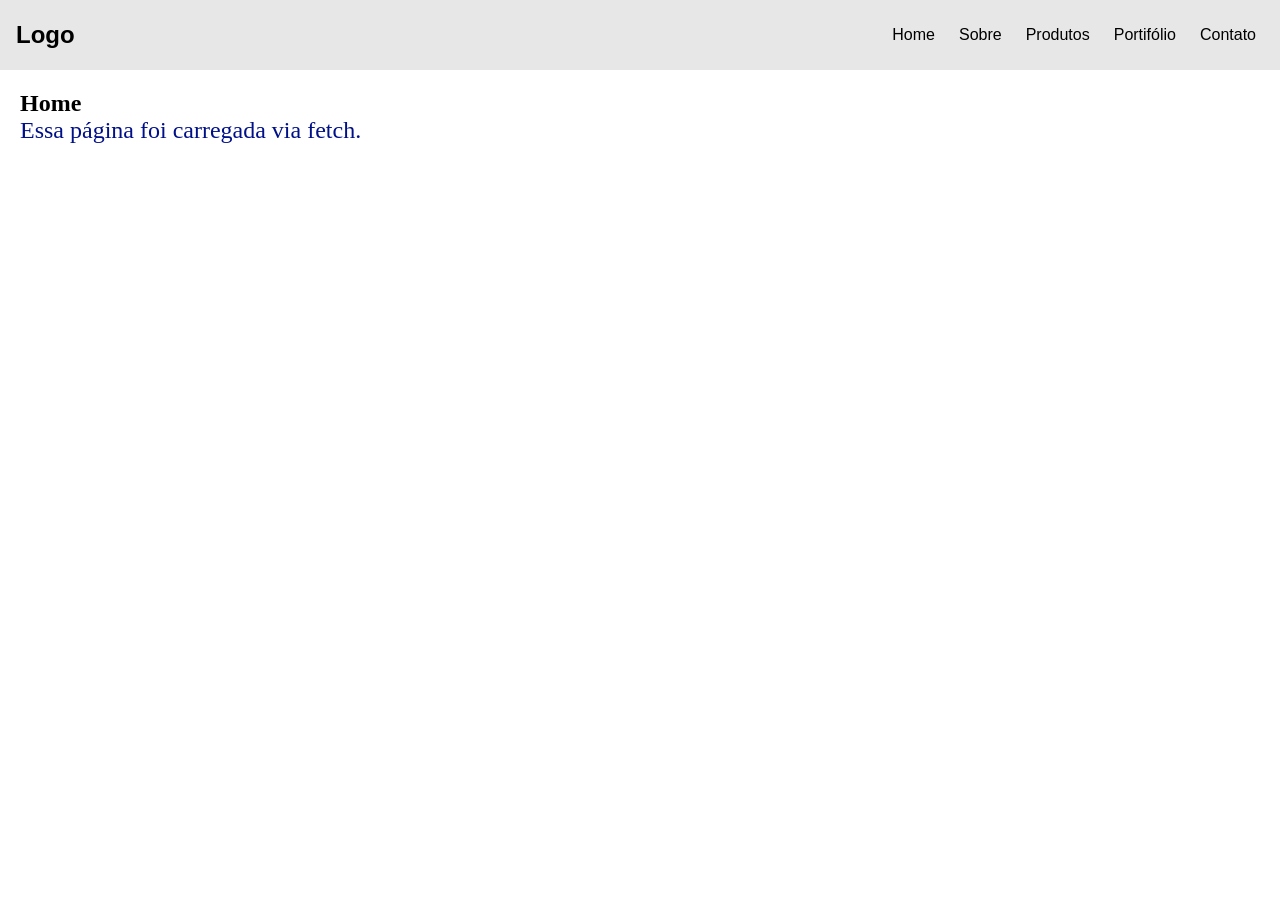
<file: index.html>
<!DOCTYPE html>
<html lang="pt-br">
<head>
    <meta charset="UTF-8">
    <meta name="viewport" content="width=device-width, initial-scale=1.0">

    <title>SPA com Fetch</title>

    <!--Css Global-->
    <link rel="stylesheet" href="./assets/global.css">

    <!--Css menu-->
    <link rel="stylesheet" href="./assets/menu.css">

</head>
<body>
    <!--Menu injetado JS-->
    <div data-componente="menu"></div>

    <!--Area que as paginas vao carregar -->
    <main data-conteudo></main>


<script type="module" src="./js/main.js"></script>
</body>
</html>
</file>
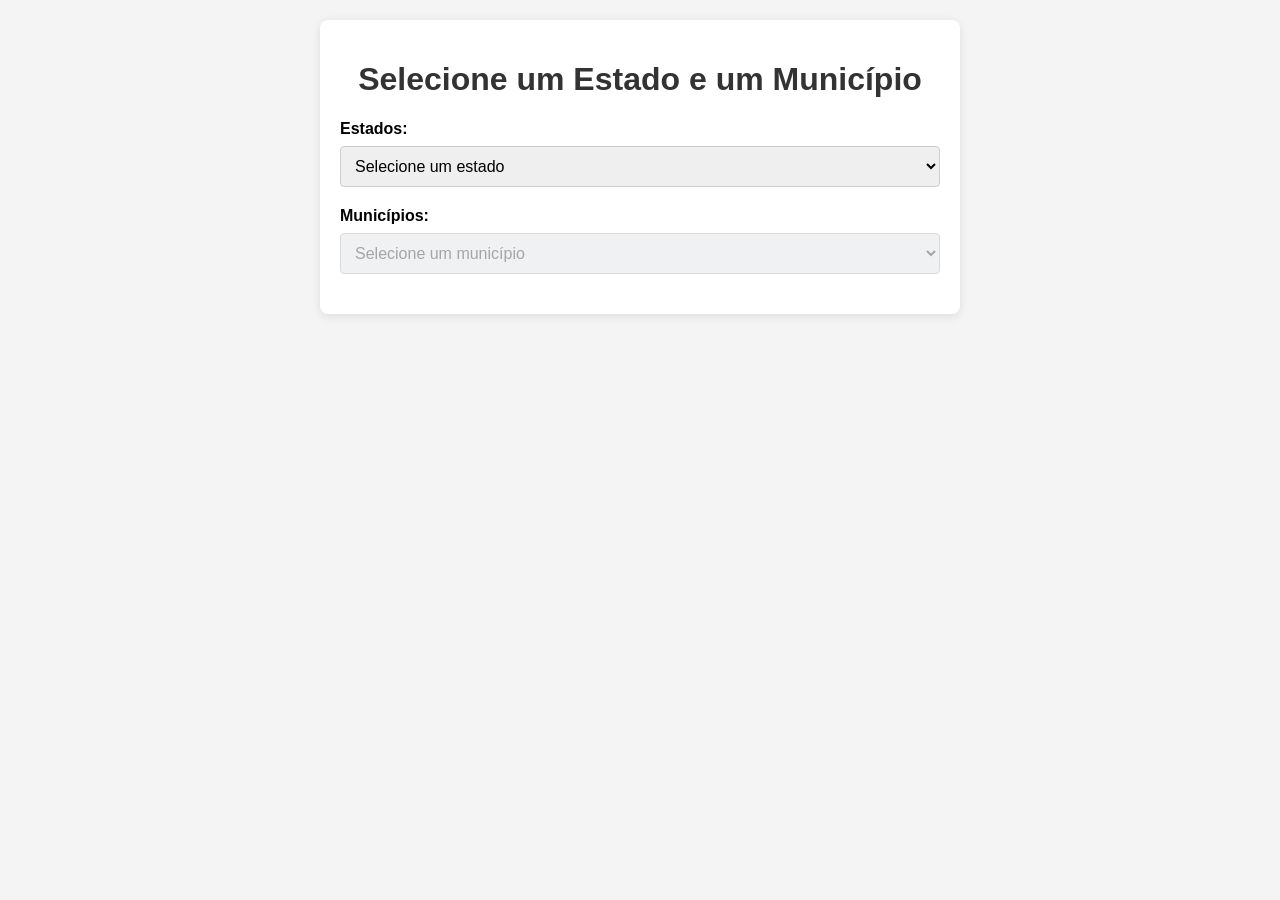
<file: buscar-estados/estados.html>
<!DOCTYPE html>
<html lang="pt-BR">
<head>
    <meta charset="UTF-8">
    <meta name="viewport" content="width=device-width, initial-scale=1.0">
    <title>Seleção de Estados e Municípios</title>
    <link rel="stylesheet" href="styles.css">
</head>
<body>
    <div class="container">
        <h1>Selecione um Estado e um Município</h1>
        <div class="select-container">
            <label for="estados">Estados:</label>
            <select id="estados">
                <option value="">Selecione um estado</option>
                <option value="AC">Acre</option>
                <option value="AL">Alagoas</option>
                <option value="AP">Amapá</option>
                <option value="AM">Amazonas</option>
                <option value="BA">Bahia</option>
                <option value="CE">Ceará</option>
                <option value="DF">Distrito Federal</option>
                <option value="ES">Espírito Santo</option>
                <option value="GO">Goiás</option>
                <option value="MA">Maranhão</option>
                <option value="MT">Mato Grosso</option>
                <option value="MS">Mato Grosso do Sul</option>
                <option value="MG">Minas Gerais</option>
                <option value="PA">Pará</option>
                <option value="PB">Paraíba</option>
                <option value="PR">Paraná</option>
                <option value="PE">Pernambuco</option>
                <option value="PI">Piauí</option>
                <option value="RJ">Rio de Janeiro</option>
                <option value="RN">Rio Grande do Norte</option>
                <option value="RS">Rio Grande do Sul</option>
                <option value="RO">Rondônia</option>
                <option value="RR">Roraima</option>
                <option value="SC">Santa Catarina</option>
                <option value="SP">São Paulo</option>
                <option value="SE">Sergipe</option>
                <option value="TO">Tocantins</option>
            </select>
        </div>
        <div class="select-container">
            <label for="municipios">Municípios:</label>
            <select id="municipios" disabled>
                <option value="">Selecione um município</option>
            </select>
        </div>
    </div>

    <script src="script.js"></script>
</body>
</html>
</file>
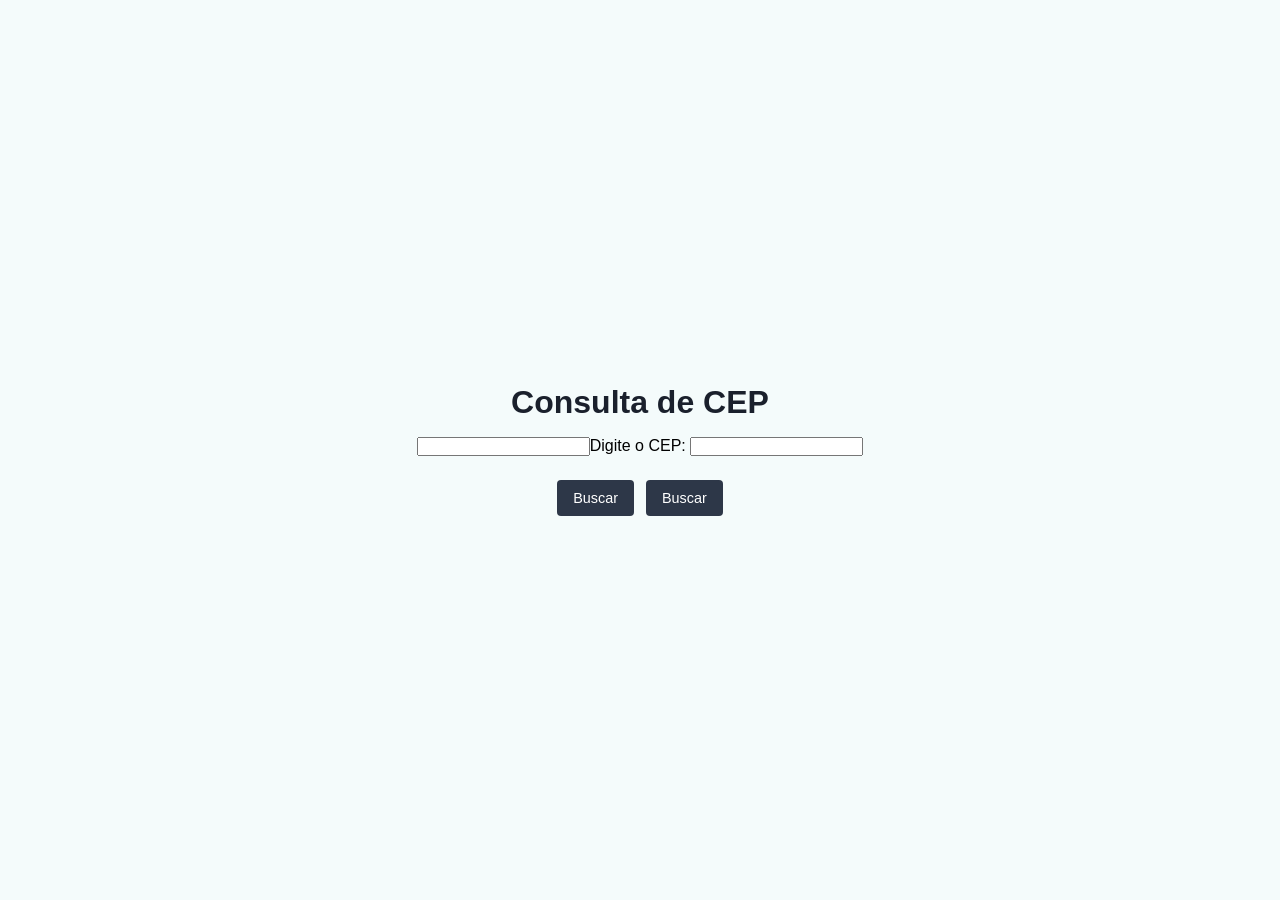
<file: test/cap/cep.html>
<!DOCTYPE html>
<html lang="pt-BR">
<head>
    <meta charset="UTF-8">
    <meta name="viewport" content="width=device-width, initial-scale=1.0">
    <title>Consulta de CEP</title>
    <style>
        * {
            margin: 0;
            padding: 0;
            box-sizing: border-box;
        }

        body {
            font-family: -apple-system, BlinkMacSystemFont, "Segoe UI", Roboto, "Helvetica Neue", Arial, sans-serif;
            background-color: #f4fbfb; /* Tom suave de fundo semelhante ao da imagem */
            height: 100vh;
            display: flex;
            justify-content: center;
            align-items: center;
        }

        .container {
            text-align: center;
            display: flex;
            flex-direction: column;
            align-items: center;
            gap: 16px;
            padding: 20px;
        }

        h1 {
            font-size: 2rem;
            color: #1a202c;
            font-weight: 700;
        }

        .input-group {
            margin-bottom: 8px;
        }

        input[type="text"] {
            width: 220px;
            padding: 10px;
            font-size: 1rem;
            text-align: center;
            border: 1px solid #a0aec0;
            border-radius: 4px;
            outline: none;
            color: #2d3748;
        }

        input[type="text"]:focus {
            border-color: #4a5568;
        }

        .buttons {
            display: flex;
            gap: 12px;
        }

        .btn_1 {
            background-color: #2d3748; /* Cor escura do botão */
            color: #ffffff;
            border: none;
            padding: 10px 16px;
            font-size: 0.9rem;
            font-weight: 500;
            border-radius: 4px;
            cursor: pointer;
            transition: background-color 0.2s ease, transform 0.1s ease;
        }

        .btn_2 {
            background-color: #2d3748; /* Cor escura do botão */
            color: #ffffff;
            border: none;
            padding: 10px 16px;
            font-size: 0.9rem;
            font-weight: 500;
            border-radius: 4px;
            cursor: pointer;
            transition: background-color 0.2s ease, transform 0.1s ease;
        }


        .btn:hover {
            background-color: #4a5568;
        }

        .btn:active {
            transform: scale(0.98);
        }
    </style>
</head>
<body>

    <div class="container">
        <h1>Consulta de CEP</h1>
        <div class="input-group">
        <input class="input_cep">Digite o CEP: <input>
        </div>
        <div class="buttons">
            <button class="btn_1">Buscar </button>
            <button class="btn_2">Buscar </button>
        </div>
    </div>

</body>

<script>
const btn_1 = document.querySelector ('.btn_1')
const btn_2 = document.querySelector ('.btn_2')

consulta 

.then((resposta) => {

        if(!response.ok){
            throw new Error ('Erro na Requisição.')
        }
        return response.json()
        
    }) 
    .then((dados) => {

        if (dados.erro){
            throw new Error ('CEP invalido ou não encontrado.')
        }
        console.log (dados)

    })  
    .catch((error) => {
        console.warn(erro.message)

    });

const input = document.querySelector('.input_cep');

const url = `https://viacep.com.br/ws/{input}/json/`;


async function buscarDados() {
    try  {
        console.log("Buscando...");
        
        
        const resposta = await fetch(url);
        
        if (!resposta.ok) {
            throw new Error("Erro de conexão com o servidor.");
        }

        
        const dados = await resposta.json();

        if (dados.erro) {
            throw new Error("CEP não encontrado.");
        };
        }catch(erro){
            console.log(erro)
        };
    };




    async function cep(){
        let mensagem = await consulta;
        console.log (mensagem)
        let data = await mensagem.json();
        console.log(data);

    };

    cep();



</script>
</html>
</file>
<file: assets/global.css>
/** Reset */
*, *::before, *::after {
  margin: 0;
  padding: 0;
  box-sizing: border-box;
}

/** Variáveis */
:root {
  --cor-bg: #e7e7e7;
  --cor-text: #001088;
  --cor-primary: #000;
  --cor-bg-hover: rgba(0, 0, 0, 0.05);
}

/** Links padrão */
a {
  color: var(--cor-primary);
  text-decoration: none;
  font-family: sans-serif;
}

a:hover {
  background: var(--cor-bg-hover);
}

/** Conteúdo SPA */
[data-conteudo] {
  padding: 20px;
}

.pagina p {
  color: var(--cor-text);
  font-size: 24px;
}
</file>
<file: assets/menu.css>
.cabecalho {
  height: 70px;
  padding: 1rem;
  display: flex;
  align-items: center;
  justify-content: space-between;
  background: var(--cor-bg);
}

.cabecalho__logo {
  font-size: 1.5rem;
  font-weight: bold;
}

.menu__lista {
  display: flex;
  list-style: none;
  gap: 0.5rem;
}

.menu__lista a {
  display: block;
  padding: 0.5rem;
}

.menu__botao {
  display: none;
}

/** MOBILE */
@media (max-width: 600px) {

  .menu__lista {
    display: block;
    position: absolute;
    width: 100%;
    top: 70px;
    right: 0;
    background: var(--cor-bg);
    transition: 0.6s;
    z-index: 1000;
    height: 0;
    visibility: hidden;
    overflow-y: hidden;
  }

  .menu.active .menu__lista {
    height: calc(100vh - 70px);
    visibility: visible;
    overflow-y: auto;
  }

  .menu__lista a {
    padding: 1rem 0;
    margin: 0 1rem;
    border-bottom: 2px solid var(--cor-bg-hover);
  }

  .menu__botao {
    display: flex;
    padding: 0.5rem 1rem;
    font-size: 1rem;
    border: none;
    background: none;
    cursor: pointer;
    gap: 0.5rem;
    
  }
}

.menu__hamburguer {
  
  border-top: 2px solid;
  width: 20px;
}
  .menu__hamburguer::before,
  .menu__hamburguer::after {
    content: '';
    display: block;
    width: 20px;
    height: 2px;
    background: currentColor;
    margin-top: 5px;
    transition: 0.3s;
    position: relative;
  }

  .menu.active .menu__hamburguer {
    border-top-color: transparent;
  }

  .menu.active .menu__hamburguer::before {
    transform: rotate(135deg);
  }

  .menu.active .menu__hamburguer::after {
    transform: rotate(-135deg);
    top: -7px;
  }
</file>
<file: buscar-estados/styles.css>
body {
    font-family: Arial, sans-serif;
    background-color: #f4f4f4;
    margin: 0;
    padding: 20px;
}

.container {
    max-width: 600px;
    margin: auto;
    background: white;
    padding: 20px;
    border-radius: 8px;
    box-shadow: 0 2px 10px rgba(0, 0, 0, 0.1);
}

h1 {
    text-align: center;
    color: #333;
}

.select-container {
    margin: 20px 0;
}

label {
    display: block;
    margin-bottom: 8px;
    font-weight: bold;
}

select {
    width: 100%;
    padding: 10px;
    border-radius: 4px;
    border: 1px solid #ccc;
    font-size: 16px;
}

select:disabled {
    background-color: #e9ecef;
}
</file>
